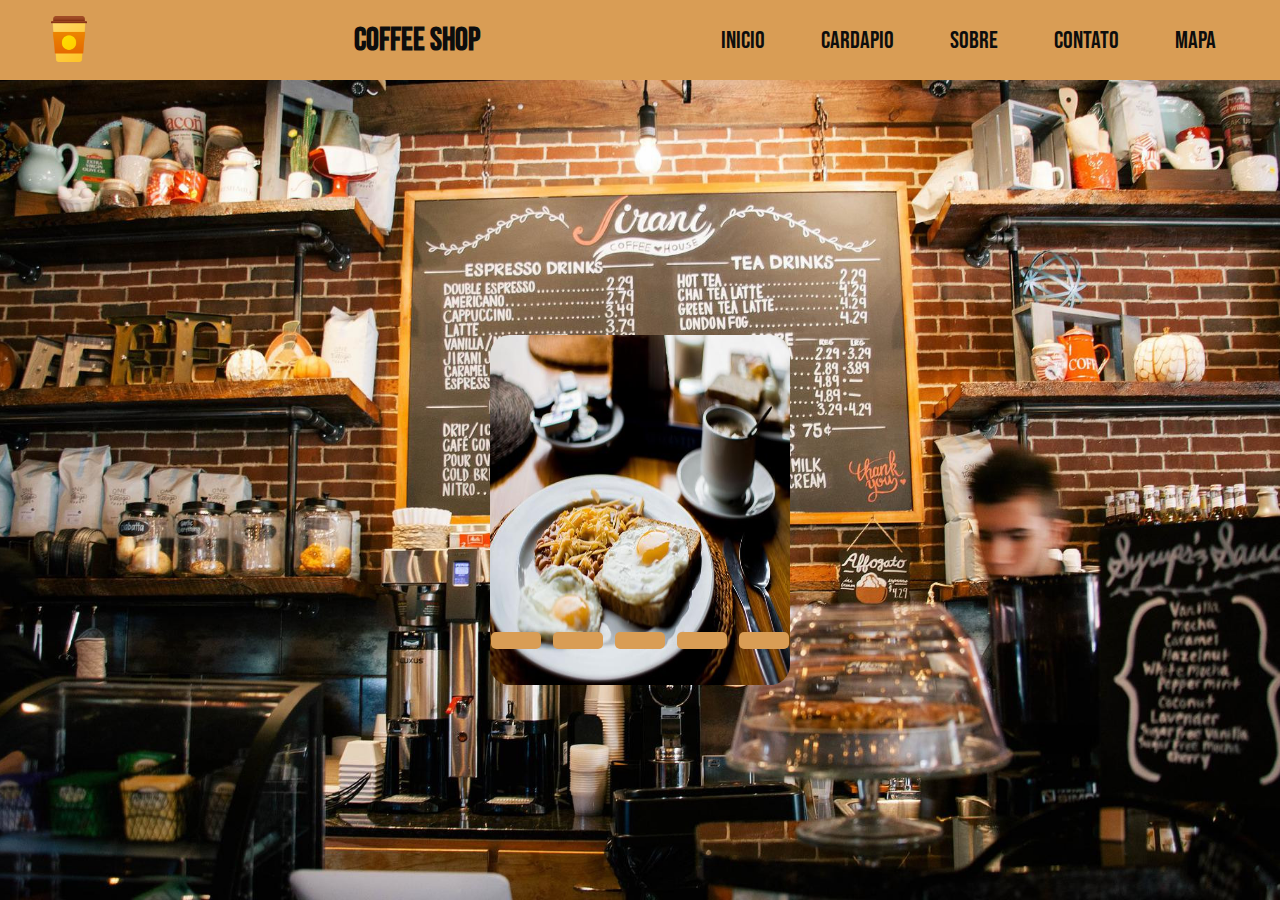
<file: Loja-café1.html>
<!DOCTYPE html>
<html lang="pt-br">

<head>
  <meta charset="UTF-8">
  <meta http-equiv="X-UA-Compatible" content="IE=edge">
  <meta name="viewport" content="width=device-width, initial-scale=1.0">
  <title>Coffee Shop</title>
  <link rel="stylesheet" href="estilo/style.css">
</head>

<body>
  <header id="header">
        <a id="logo" href=""><img src="estilo/imagens/icones/icons8-café-para-viagem-96.png" alt="" class="logoimg"></a>
      
        <h1>Coffee Shop</h1>
      
    <nav id="nav">
      <button aria-label="Abrir Menu" id="btn-mobile" aria-haspopup="true" aria-controls="menu" aria-expanded="false">Menu
        <span id="hamburger"></span>
      </button>
      <ul id="menu" role="menu">
        
        <li><a href="Loja-café1.html">Inicio</a></li>
        <li><a href="index.html">Cardapio</a></li>
        <li><a href="#">Sobre</a></li>
        <li><a href="#">Contato</a></li>
        <li><a href="Mapa.html">Mapa</a></li>
      </ul>
    </nav>
  </header>

  <main>
    <div class="content">
      <div class="slides">
          <input type="radio" name="slide" id="slide1" checked>
          <input type="radio" name="slide" id="slide2">
          <input type="radio" name="slide" id="slide3">
          <input type="radio" name="slide" id="slide4">
          <input type="radio" name="slide" id="slide5">

          <div class="slide s1">
              <img src="estilo/imagens/beans-1834984_640.jpg" alt="">
          </div>
          <div class="slide">
              <img src="estilo/imagens/WhatsApp Image 2022-06-21 at 15.22.16.jpeg" alt="">
          </div>
          <div class="slide">
              <img src="estilo/imagens/neon-sign-4343663_640.jpg" alt="">
          </div>
          <div class="slide">
              <img src="estilo/imagens/coffee-819362_640.jpg" alt="">
          </div>
          <div class="slide">
              <img src="estilo/imagens/icones/icons8-café-para-viagem-96.png" alt="">
          </div>

          <div class="navigation">
              <label class="bar" for="slide1"></label>
              <label class="bar" for="slide2"></label>
              <label class="bar" for="slide3"></label>
              <label class="bar" for="slide4"></label>
              <label class="bar" for="slide5"></label>
          </div>
      </div>     
  </div>
  </main>

  <script src="./scriptjs.js"></script>
</body>

</html>
</file>
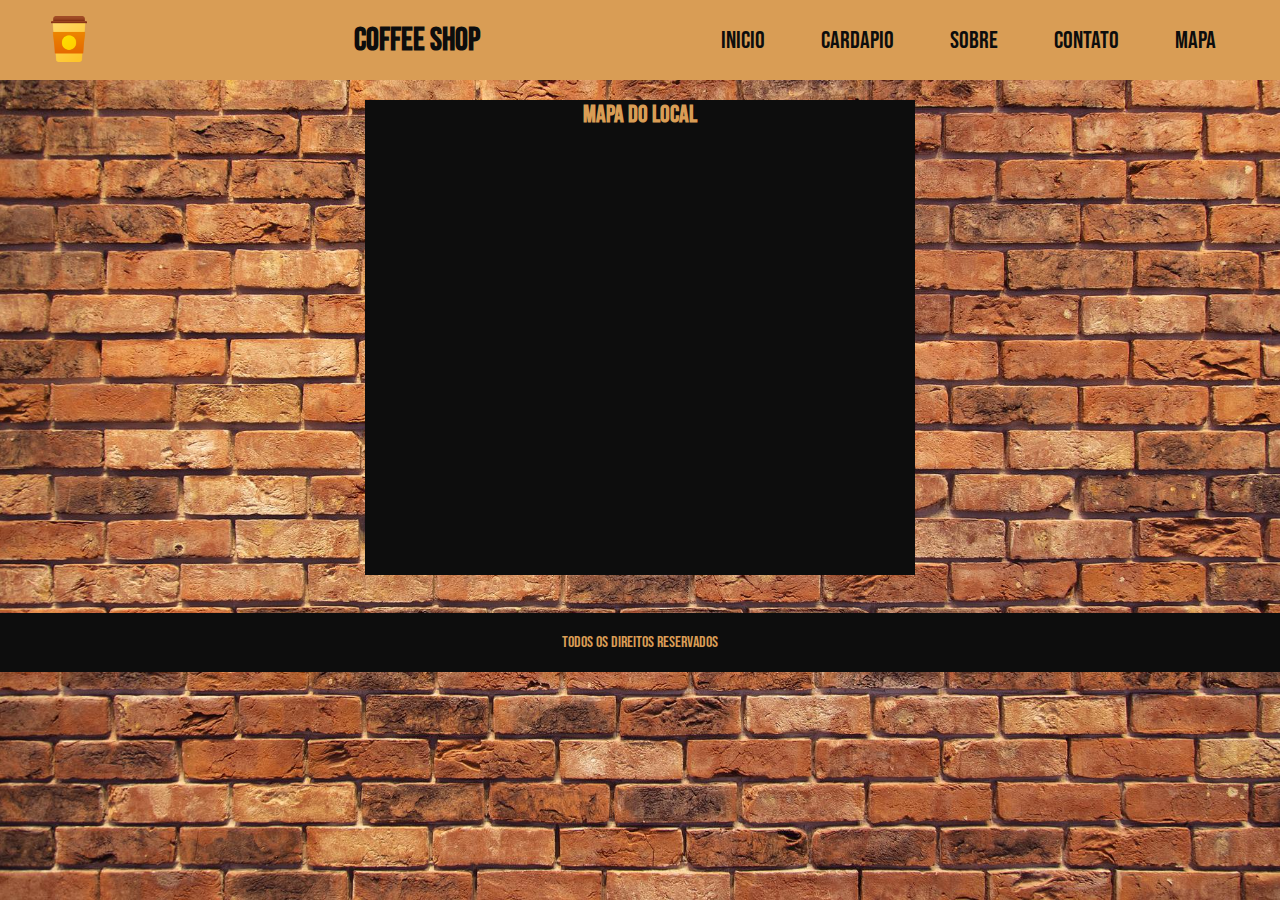
<file: Mapa.html>
<!DOCTYPE html>
<html lang="pt-br">

<head>
  <meta charset="UTF-8">
  <meta http-equiv="X-UA-Compatible" content="IE=edge">
  <meta name="viewport" content="width=device-width, initial-scale=1.0">
  <title>Mapa</title>
  <link rel="stylesheet" href="estilomap/style.css">
</head>

<body>
  <header id="header">
    <a id="logo" href=""><img src="estilo/imagens/icones/icons8-café-para-viagem-96.png" alt="" class="logoimg"></a>
    <h1>Coffee Shop</h1>
    <nav id="nav">
      <button aria-label="Abrir Menu" id="btn-mobile" aria-haspopup="true" aria-controls="menu" aria-expanded="false">Menu
        <span id="hamburger"></span>
      </button>
      <ul id="menu" role="menu">
        
        <li><a href="Loja-café1.html">Inicio</a></li>
        <li><a href="index.html">Cardapio</a></li>
        <li><a href="#">Sobre</a></li>
        <li><a href="#">Contato</a></li>
        <li><a href="Mapa.html">Mapa</a></li>
      </ul>
    </nav>
  </header>
  <main>
    <div id="section">
      <section>
        <h2>Mapa do local</h2>
        <iframe src="https://www.google.com/maps/embed?pb=!1m18!1m12!1m3!1d3660.6365667799028!2d-46.79185830000001!3d-23.437492199999994!2m3!1f0!2f0!3f0!3m2!1i1024!2i768!4f13.1!3m3!1m2!1s0x94cefd1c816f4eeb%3A0x1c1e53a423872968!2sR.%20Flor%C3%AAncio%20Carpi%20-%20Anhanguera%2C%20S%C3%A3o%20Paulo%20-%20SP%2C%2002675-031!5e0!3m2!1spt-BR!2sbr!4v1655774310017!5m2!1spt-BR!2sbr" width="400" height="400" style="border:0;" allowfullscreen="" loading="lazy" referrerpolicy="no-referrer-when-downgrade"></iframe>
      </section>
    </div>
    <br><br>
    <footer>
        <p>Todos os direitos reservados</p>
    </footer>
  </main>

  <script src="./scriptjs.js"></script>
</body>

</html>
</file>
<file: estilo/style.css>
@charset "UTF-8";

@import url('https://fonts.googleapis.com/css2?family=Bebas+Neue&family=Montserrat:wght@300;400;600;700&display=swap');

@fontface {
font-family: 'Bebas Neue', cursive;
font-family: 'Montserrat', sans-serif;
}

:root {
    --color1:#D99D55;
    --color2:#BF7839;
    --color3:#8C6849;
    --color4:#733D29;
    --color5:#0D0D0D;
}

*{
    padding: 0;
    margin: 0;
}

body {
    overflow: hidden;
    font-family: 'Bebas Neue', cursive;
    background-image: url('imagens/cafe.jpg');
    background-size: cover;
    background-position: center top;
    background-repeat: no-repeat;
    background-attachment: fixed;
}

h1 {
    font-family: 'Bebas Neue', cursive;
    font-weight: bolder;
    text-align: center;
    font-size: 2.0em;
    color: var(--color5);
    
}

body,
ul {
  margin: 0px;
  padding: 0px;
}

a {
  font-size: 1.5em;
  color: var(--color5);
  text-decoration: none;
}

a:hover {
  background: var(--color1);
}

#logo {
  font-size: 0.5rem;
  font-weight: bold;
}

.logoimg {
    width: 60%;
}

#header {
  width: 100%;
  border: 8px solid var(--color1);
  box-sizing: border-box;
  height: 70px;
  padding: 2rem;
  display: flex;
  align-items: center;
  justify-content: space-between;
  background: var(--color1);
}

#menu {
  display: flex;
  list-style: none;
  gap: 0.5rem;
}

#menu a {
  display: block;
  padding: 1.5rem;
}

#btn-mobile {
  display: none;
}

@media (max-width: 600px) {
  #menu {
    display: block;
    position: absolute;
    width: 100%;
    top: 70px;
    right: 0px;
    background: white;
    transition: 0.6s;
    z-index: 1000;
    height: 0px;
    visibility: hidden;
    overflow-y: hidden;
  }
  #nav.active #menu {
    height: calc(100vh - 70px);
    visibility: visible;
    overflow-y: auto;
  }
  #menu a {
    padding: 1rem 0;
    margin: 0 1rem;
    border-bottom: 2px solid var(--color1);
  }
  #btn-mobile {
    display: flex;
    padding: 0.5rem 1rem;
    font-size: 1rem;
    border: none;
    background: none;
    cursor: pointer;
    gap: 0.5rem;
  }
  #hamburger {
    border-top: 2px solid;
    width: 20px;
  }
  #hamburger::after,
  #hamburger::before {
    content: '';
    display: block;
    width: 20px;
    height: 2px;
    background: currentColor;
    margin-top: 5px;
    transition: 0.3s;
    position: relative;
  }
  #nav.active #hamburger {
    border-top-color: transparent;
  }
  #nav.active #hamburger::before {
    transform: rotate(135deg);
  }
  #nav.active #hamburger::after {
    transform: rotate(-135deg);
    top: -7px;
  }
}

main {
  width: 100vw;
  height: 600px;
}

.menu {
  flex: 1;
  display: flex;
  justify-content: center;
  margin-left: 2px;
}

.menu ul,
.menu li {
  list-style: none;
}

.menu ul {
  display: flex;
}

.menu li a {
  color: white;
  text-transform: uppercase;
  font-weight: bolder;
  text-decoration: none;
  display: flex;
  align-items: center;
  border-bottom: 5px solid #000;
  padding-left: 15px;
  padding-right: 15px;
  height: 100px;
}

.menu li a:hover ,
.menu .ative a {
  border-bottom: 5px solid var(--cor1);    
  color: var(--cor1);
  background-color: #333;
}

.content {
  margin-top: 60px;
  height: 350px;
  width: 300px;
  border-radius: 20px;
  overflow: hidden;
  position: absolute;
  top: 50%;
  left: 50%;
  transform:translate(-50%, -50%);
}

.navigation {
  position: absolute;
  bottom: 30px;
  left: 50%;
  transform:translate(-50%);
  display: flex;
}

.bar {
  width: 50px;
  height: 17px;
  margin: 6px;
  border-radius: 5px;
  background-color: var(--color1);
  border: 2px solid var(--cor5);
  cursor: pointer;
}

.bar:hover {
  border: 1px solid var(--color5);
  background-color: var(--color1);
  transition: .5s;
}

input {
  display: none;
}

.slides {
  display: flex;
  width: 500%;
  height: 100%;
}

.slide {
  width: 20%;
  transition: .6s;
}

.slide img {
  width: 100%;
  height: 100%;
}

#slide1:checked ~ .s1 {
  margin-left: 0%;
}

#slide2:checked ~ .s1 {
  margin-left: -20%;
}

#slide3:checked ~ .s1 {
  margin-left: -40%;
}

#slide4:checked ~ .s1 {
  margin-left: -60%;
}

#slide5:checked ~ .s1 {
  margin-left: -80%;
}

footer {
  margin: auto;
  padding: 20px;
  background-color: #0D0D0D;
  color: var(--color1);
  text-align: center;
}
</file>
<file: estilomap/style.css>
@charset "UTF-8";

@import url('https://fonts.googleapis.com/css2?family=Bebas+Neue&family=Montserrat:wght@300;400;600;700&display=swap');

@fontface {
font-family: 'Bebas Neue', cursive;
font-family: 'Montserrat', sans-serif;
}

:root {
    --color1:#D99D55;
    --color2:#BF7839;
    --color3:#8C6849;
    --color4:#733D29;
    --color5:#0D0D0D;
}

*{
    padding: 0;
    margin: 0;
}

html {
  height: 100%;
  min-height: 100%;
}

body {
    font-family: 'Bebas Neue', cursive;
    background-image: url('brick-wall-1916752_1920.jpg');
    background-size: cover;
    background-position: center top;
    background-repeat: no-repeat;
    background-attachment: fixed;
    display: flex;
    flex-direction: column;
    min-height: 100%;
}

h1 {
    font-family: 'Bebas Neue', cursive;
    font-weight: bolder;
    text-align: center;
    font-size: 2.0em;
    color: var(--color5);
    
}

body,
ul {
  margin: 0px;
  padding: 0px;
}

a {
  font-size: 1.5em;
  color: var(--color5);
  text-decoration: none;
}

a:hover {
  background: var(--color1);
}

#logo {
  font-size: 0.5rem;
  font-weight: bold;
}

.logoimg {
    width: 60%;
}

#header {
  border: 8px solid var(--color1);
  box-sizing: border-box;
  height: 70px;
  padding: 2rem;
  display: flex;
  align-items: center;
  justify-content: space-between;
  background: var(--color1);
}

#menu {
  display: flex;
  list-style: none;
  gap: 0.5rem;
}

#menu a {
  display: block;
  padding: 1.5rem;
}

#btn-mobile {
  display: none;
}

@media (max-width: 600px) {
  #menu {
    display: block;
    position: absolute;
    width: 100%;
    top: 70px;
    right: 0px;
    background: white;
    transition: 0.6s;
    z-index: 1000;
    height: 0px;
    visibility: hidden;
    overflow-y: hidden;
  }
  #nav.active #menu {
    height: calc(100vh - 70px);
    visibility: visible;
    overflow-y: auto;
  }
  #menu a {
    padding: 1rem 0;
    margin: 0 1rem;
    border-bottom: 2px solid var(--color1);
  }
  #btn-mobile {
    display: flex;
    padding: 0.5rem 1rem;
    font-size: 1rem;
    border: none;
    background: none;
    cursor: pointer;
    gap: 0.5rem;
  }
  #hamburger {
    border-top: 2px solid;
    width: 20px;
  }
  #hamburger::after,
  #hamburger::before {
    content: '';
    display: block;
    width: 20px;
    height: 2px;
    background: currentColor;
    margin-top: 5px;
    transition: 0.3s;
    position: relative;
  }
  #nav.active #hamburger {
    border-top-color: transparent;
  }
  #nav.active #hamburger::before {
    transform: rotate(135deg);
  }
  #nav.active #hamburger::after {
    transform: rotate(-135deg);
    top: -7px;
  }
}

main {
    padding-top: 20px;
    text-align: center;
}

section {
    width: 550px;
    height: 475px;
    background-color: var(--color5);
    overflow: hidden;
}

#section {
    display: flex;
    align-items: center;
    justify-content: center;
}

h2 {
  color: var(--color1);
}

footer {
    margin: auto;
    padding: 20px;
    text-align: center;
    background-color: #0D0D0D;
    color: var(--color1);
}
</file>
